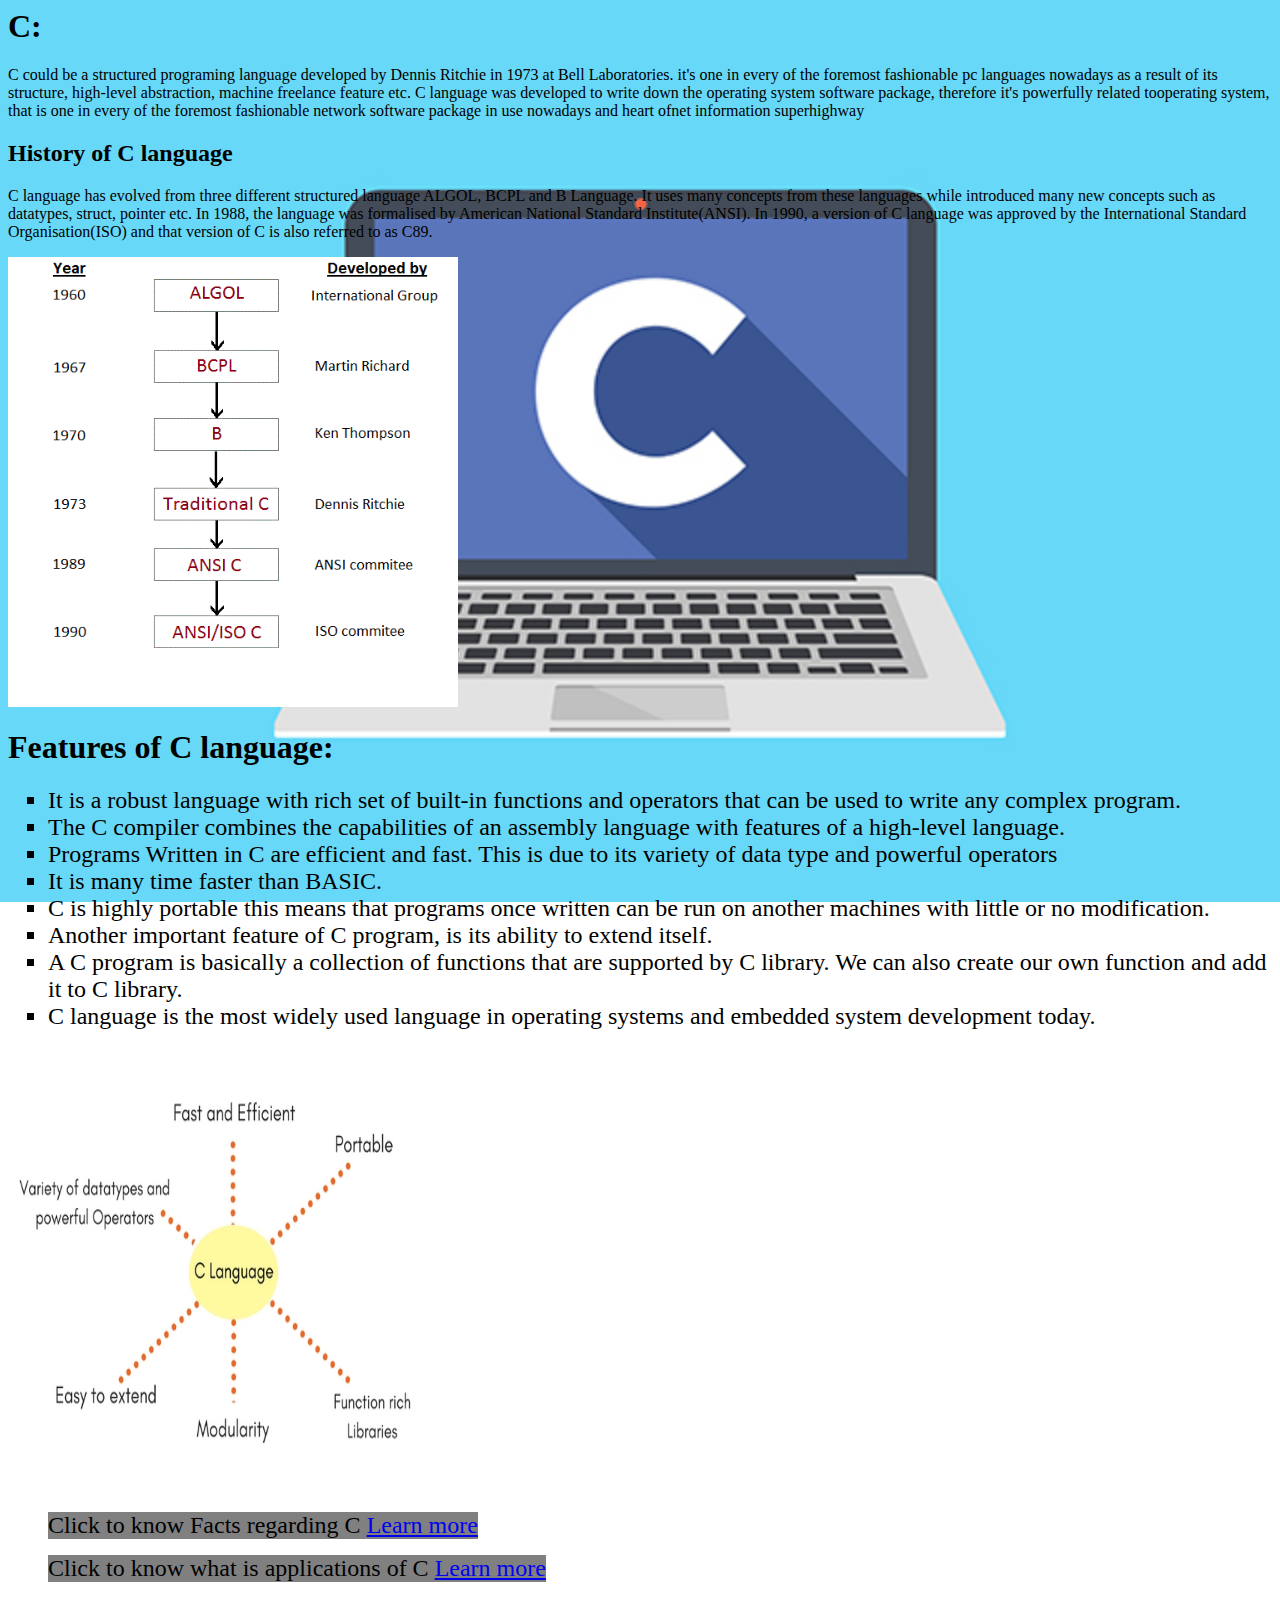
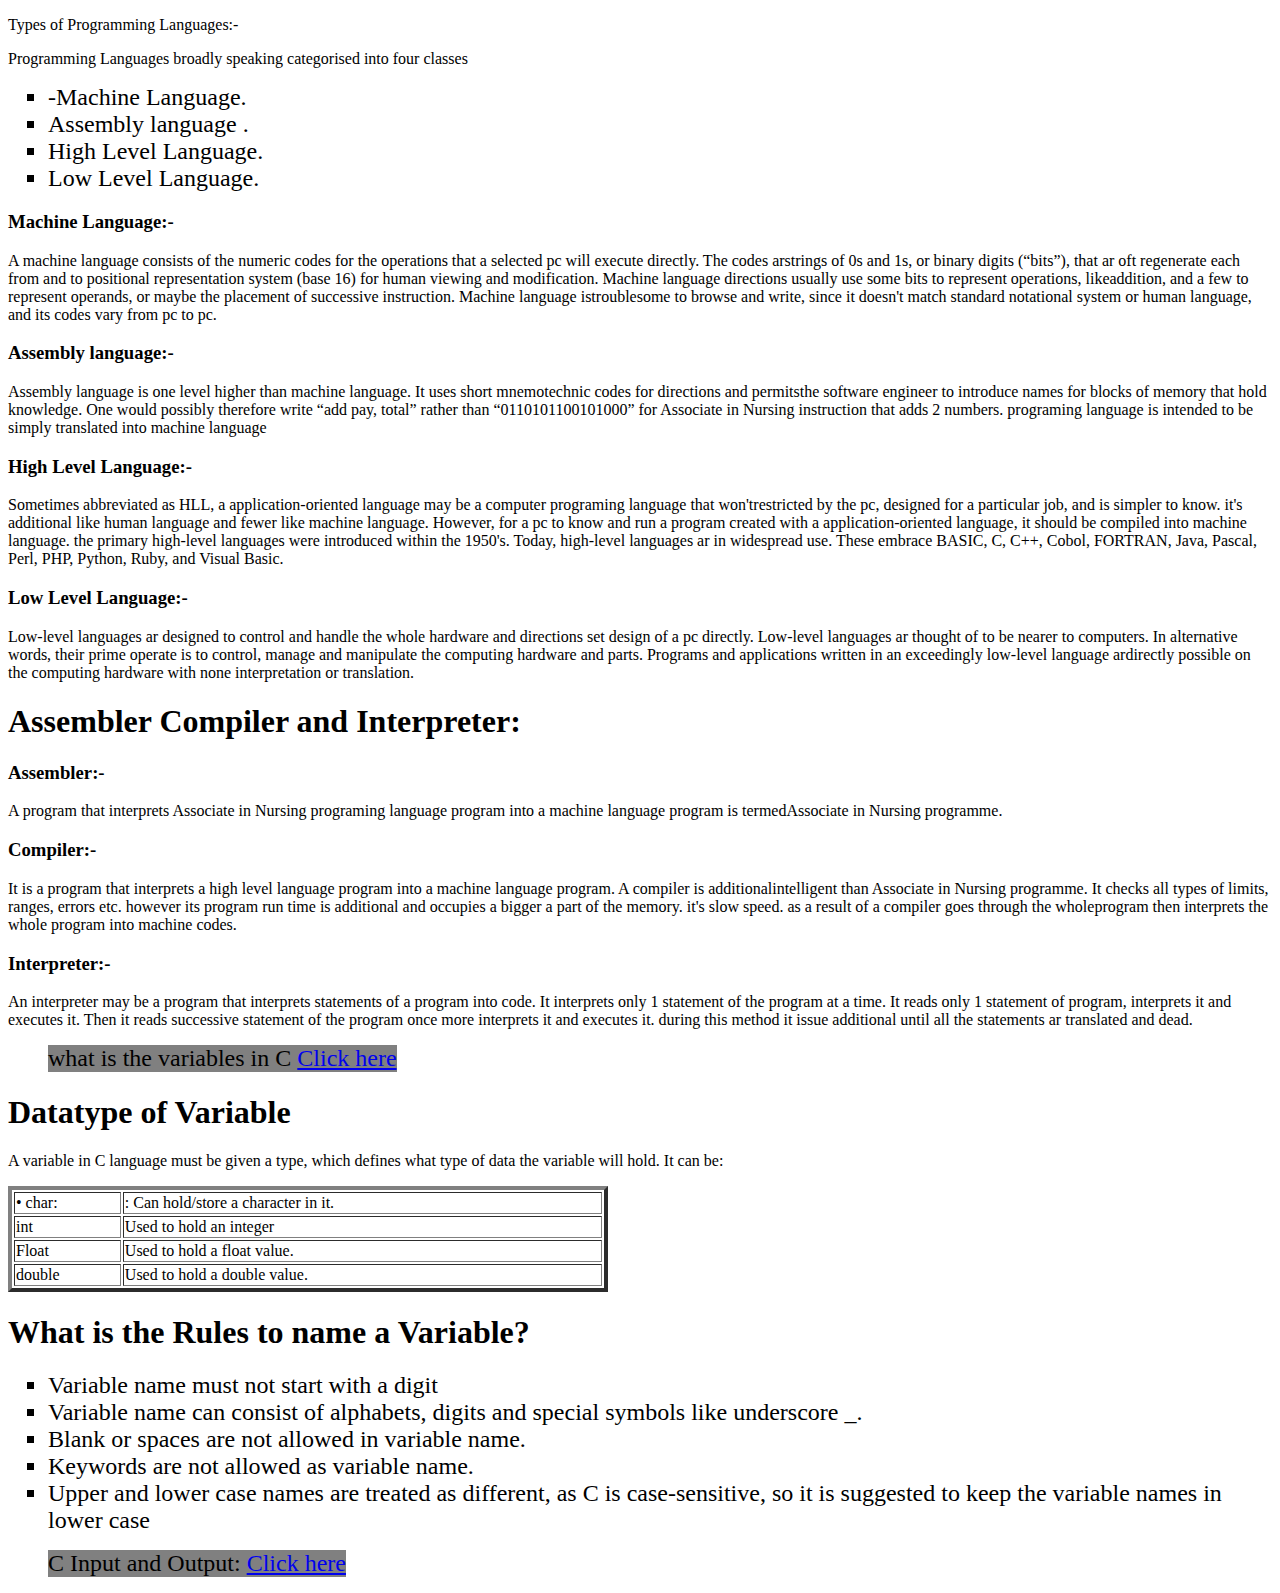
<file: index.html>
<html> 
	<head> 
	<meta charset="utf-8"> 
	<meta name="description"content"this is my website"> 
	<title>website </title> 
	<link rel="stylesheet" href="website.CSS" /> 

</head> 
	<body class="classs" > 
	<div > 
	
	<h1 > C: </h1> 
	
	<p class=" text2" > C could be a structured programing language developed by Dennis Ritchie in 1973 at Bell Laboratories. it's one in every of the foremost fashionable pc languages nowadays as a result of its structure, high-level abstraction, machine freelance feature etc. C language was developed to write down the operating system software package, therefore it's powerfully related tooperating system, that is one in every of the foremost fashionable network software package in use nowadays and heart ofnet information superhighway</p>
	<h2>History of C language</h2>
	
	<p>
C language has evolved from three different structured language ALGOL, BCPL and B Language. It uses many concepts from these languages while introduced many new concepts such as datatypes, struct, pointer etc. In 1988, the language was formalised by American National Standard Institute(ANSI). In 1990, a version of C language was approved by the International Standard Organisation(ISO) and that version of C is also referred to as C89.</p>
	<img src ="hh.gif" width="450" height="450" class="right" >
	<h1>Features of C language:</h1>
	<ul>
		<li>It is a robust language with rich set of built-in functions and operators that can be used to write any complex program.</li>
		
		<li>The C compiler combines the capabilities of an assembly language with features of a high-level language.</li>
	<li>	Programs Written in C are efficient and fast. This is due to its variety of data type and powerful operators</li>
	<li>It is many time faster than BASIC.</li>
	<li>	C is highly portable this means that programs once written can be run on another machines with little or no modification.</li>
	<li>	Another important feature of C program, is its ability to extend itself.</li>
	<li>	A C program is basically a collection of functions that are supported by C library. We can also create our own function and add it to C library.</li>
	<li>	C language is the most widely used language in operating systems and embedded system development today.</li>
	</ul>
		<img src ="f.jpg" width="450" height="450" >
	<nav >
			<ul class="nav" >
               
			<li> Click to know Facts regarding C <a href=" fact.HTML"> Learn more </a> </li>
			</ul>
	</nav>
	<nav >
			<ul class="nav" >
               
			<li> Click to know what is applications of C <a href=" a.HTML"> Learn more </a> </li>
			</ul>
	</nav>
	</div>
	<br>
	<h>Types of Programming Languages:-</h>
	<p>Programming Languages broadly speaking categorised into four classes</p>
	<ul>
		<li>-Machine Language.</li>
		<li>Assembly language .</li>
		<li>High Level Language.</li>
		<li>Low Level Language.</li>

	</ul>
	<h3>Machine Language:-</h3>
	<p>A machine language consists of the numeric codes for the operations that a selected pc will execute directly. The codes arstrings of 0s and 1s, or binary digits (“bits”), that ar oft regenerate each from and to positional representation system (base 16) for human viewing and modification. Machine language directions usually use some bits to represent operations, likeaddition, and a few to represent operands, or maybe the placement of successive instruction. Machine language istroublesome to browse and write, since it doesn't match standard notational system or human language, and its codes vary from pc to pc.

</p>
	<h3>
Assembly language:-
</h3>
	<p>
Assembly language is one level higher than machine language. It uses short mnemotechnic codes for directions and permitsthe software engineer to introduce names for blocks of memory that hold knowledge. One would 

possibly therefore write “add pay, total” rather than “0110101100101000” for Associate in Nursing instruction that adds 2 numbers. programing language is intended to be simply translated into machine language
</p>
	<h3>High Level Language:-</h3>
	<p>Sometimes abbreviated as HLL, a application-oriented language may be a computer programing language that won'trestricted by the pc, designed for a particular job, and is simpler to know. it's additional like human language and fewer like machine language. However, for a pc to know and run a program created with a application-oriented language, it should be compiled into machine language. the primary high-level languages were introduced within the 1950's. Today, high-level languages ar in widespread use. These embrace BASIC, C, C++, Cobol, FORTRAN, Java, Pascal, Perl, PHP, Python, Ruby, and Visual Basic.</p>
	 
	<h3>Low Level Language:-</h3>
	<p>Low-level languages ar designed to control and handle the whole hardware and directions set design of a pc directly. Low-level languages ar thought of to be nearer to computers. In alternative words, their prime operate is to control, manage and manipulate the computing hardware and parts. Programs and applications written in an exceedingly low-level language ardirectly possible on the computing hardware with none interpretation or translation.</p>
		<h1>Assembler Compiler and Interpreter:</h1>
		<h3>Assembler:-</h3>
		<p>A program that interprets Associate in Nursing programing language program into a machine language program is termedAssociate in Nursing programme.</p>
		<h3>
Compiler:-
</h3>
		<p>It is a program that interprets a high level language program into a machine language program. A compiler is additionalintelligent than Associate in Nursing programme. It checks all types of limits, ranges, errors etc. however its program run time is additional and occupies a bigger a part of the 

memory. it's slow speed. as a result of a compiler goes through the wholeprogram then interprets the whole program into machine codes.
</p>
		<h3>Interpreter:-</h3>
		<p>An interpreter may be a program that interprets statements of a program into code. It interprets only 1 statement of the program at a time. It reads only 1 statement of program, interprets it and executes it. Then it reads successive statement of the program once more interprets it and executes it. during this method it issue additional until all the statements ar translated and dead.</p>
		
		<nav >
			<ul class="nav" >
               
			<li>  what is the variables in  C <a href=" variables.HTML"> Click here</a> </li>
			</ul>
	</nav>
		<h1>Datatype of Variable</h1>
		<p>A variable in C language must be given a type, which defines what type of data the variable will hold.
It can be:
</p>
		<table border="4" width="600"> 
	
	
	
	<tr> 
	<td>•	char: </td> 
	<td>: Can hold/store a character in it.</td> 
	
	</tr> 
	<tr> 
	<td>int</td> 
	<td> Used to hold an integer</td> 
	
	</tr> 
		<tr> 
	<td>Float</td> 
	<td> Used to hold a float value.</td> 
	
	</tr>
			<tr> 
	<td>double</td> 
	<td> Used to hold a double value.</td> 
	
	</tr>
		</table>
		<h1>What is the Rules to name a Variable?</h1>
		<ul>
			<li>	Variable name must not start with a digit</li>
			<li>	Variable name can consist of alphabets, digits and special symbols like underscore _.</li>
			<li>	Blank or spaces are not allowed in variable name.</li>
			<li>	Keywords are not allowed as variable name.</li>
			<li>	Upper and lower case names are treated as different, as C is case-sensitive, so it is suggested to keep the variable names in lower case</li>
		</ul>
		
		<nav >
			<ul class="nav" >
               
			<li>  C Input and Output: <a href=" s.HTML"> Click here</a> </li>
			</ul>
	</nav>
	
	</body> 
	</html>
</file>
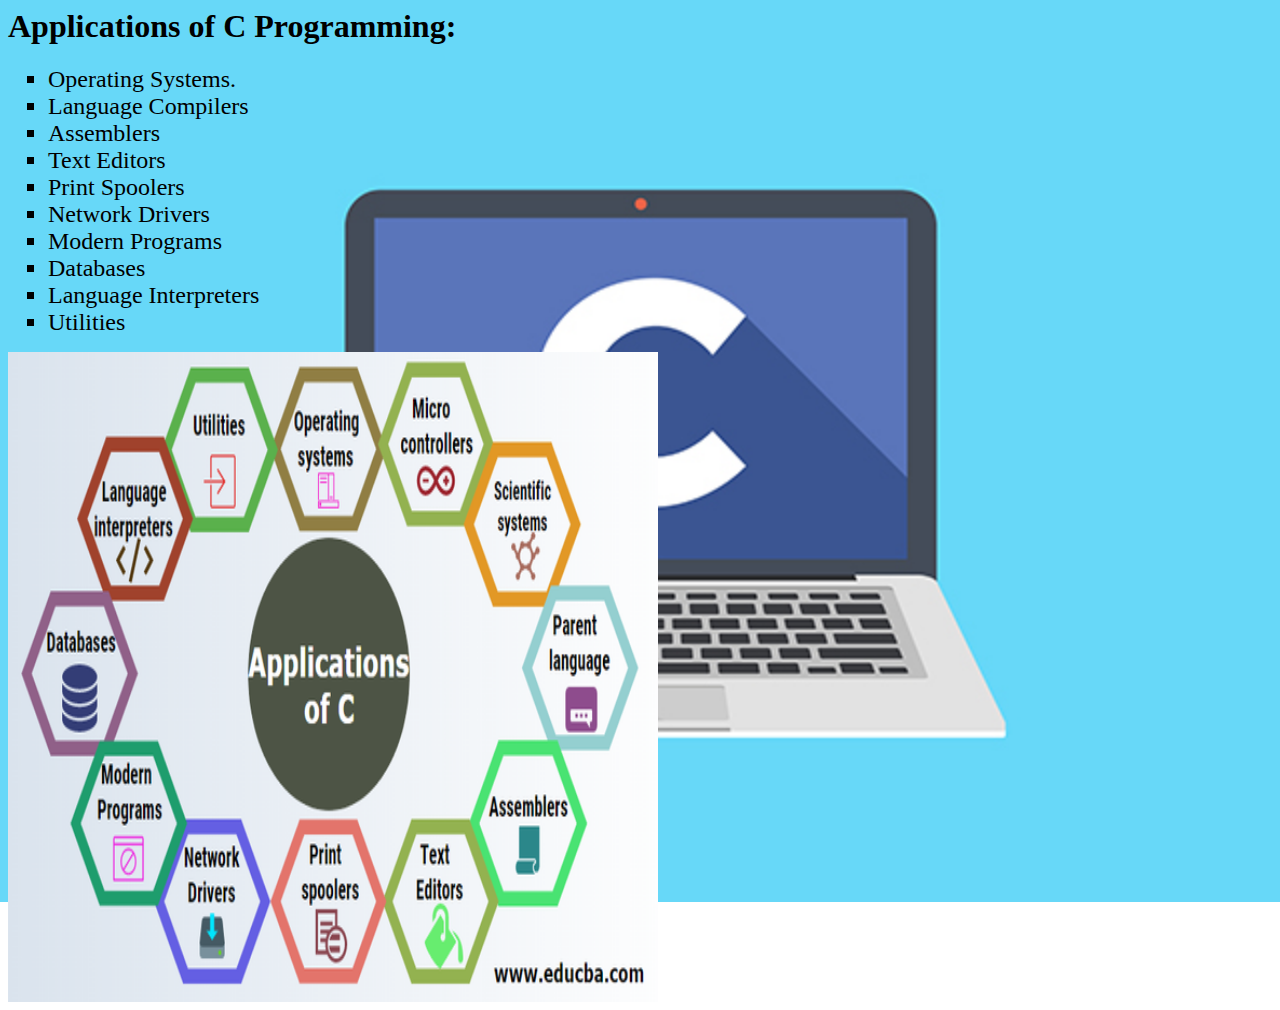
<file: a.HTML>
<html> 
	<head> 
	<meta charset="utf-8"> 
	<meta name="description"content"this is my website"> 
	<title>website</title> 
	<link rel="stylesheet" href="website.CSS" /> 

	
	
	</head> 
	<body class="classs" >
        <h1>Applications of C Programming:</h1>
        <ul>
            <li>	Operating Systems.</li>
            <li>Language Compilers</li>
            <li>	Assemblers</li>
            <li>Text Editors</li>
            <li>	Print Spoolers</li>
            <li>	Network Drivers</li>
            <li>	Modern Programs</li>
			<li>	Databases</li>
			<li>	Language Interpreters</li>
			<li>Utilities
			</li>
        </ul>
		<img src ="a.png" width="650" height="650" >
    </body>
</html>
</file>
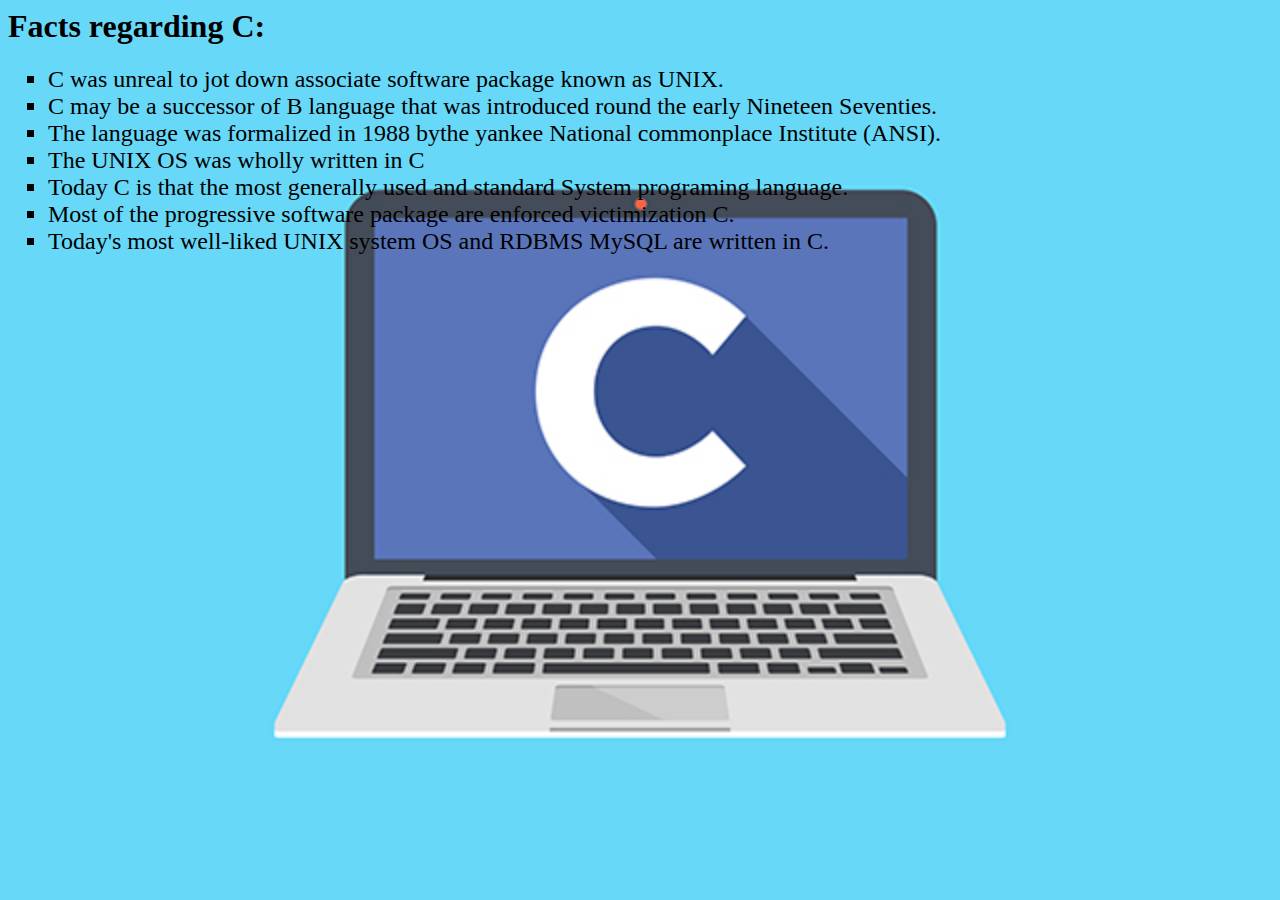
<file: fact.HTML>
<html> 
	<head> 
	<meta charset="utf-8"> 
	<meta name="description"content"this is my website"> 
	<title>website</title> 
	<link rel="stylesheet" href="website.CSS" /> 

	
	
	</head> 
	<body class="classs" >
        <h1>Facts regarding C:</h1>
        <ul>
            <li>C was unreal to jot down associate software package known as UNIX.</li>
            <li>C may be a successor of B language that was introduced round the early Nineteen Seventies.</li>
            <li>The language was formalized in 1988 bythe yankee National commonplace Institute (ANSI).</li>
            <li>The UNIX OS was wholly written in C</li>
            <li>Today C is that the most generally used and standard System programing language.</li>
            <li>Most of the progressive software package are enforced victimization C.</li>
            <li>Today's most well-liked UNIX system OS and RDBMS MySQL are written in C.</li>
        </ul>
    </body>
</html>
</file>
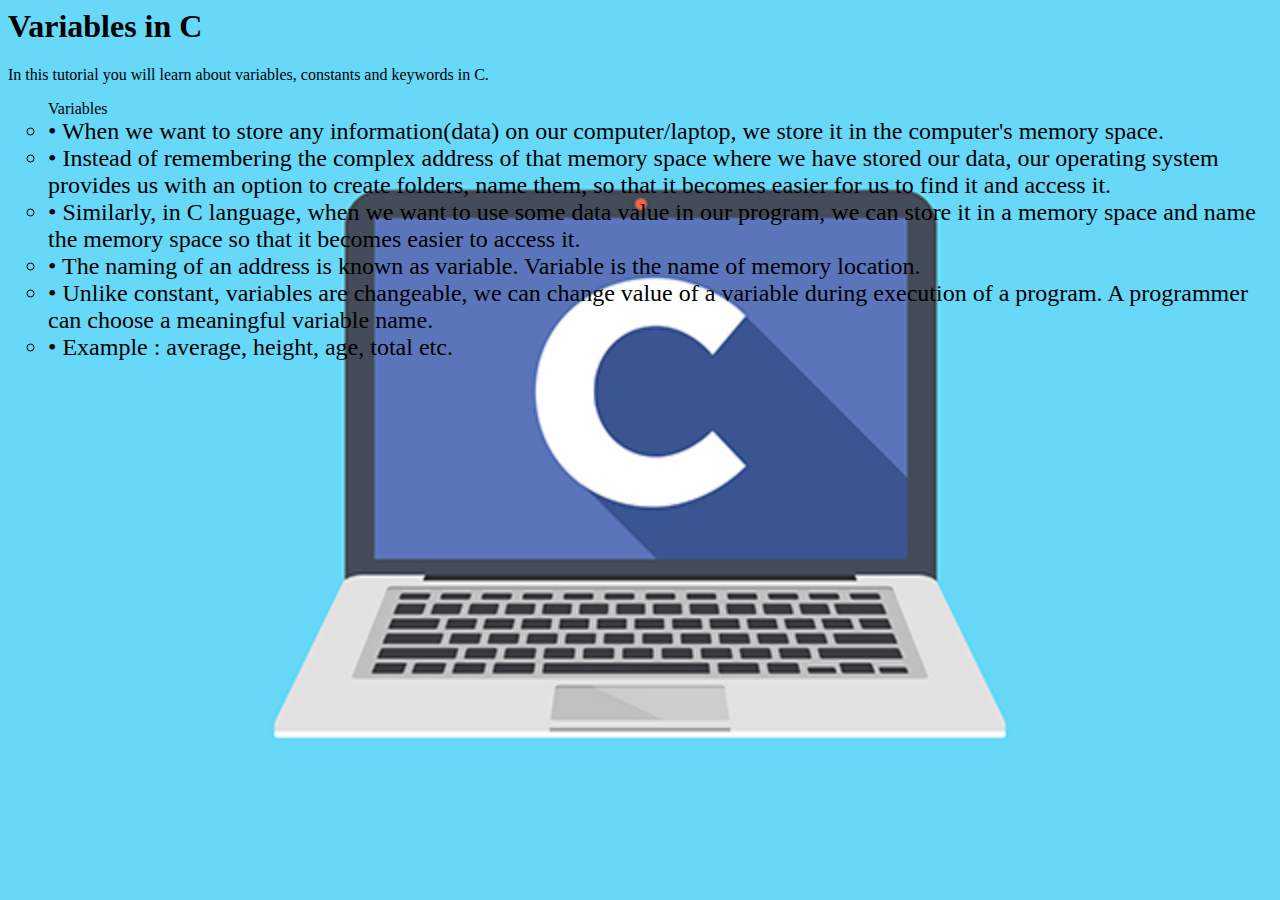
<file: variables.HTML>
<html> 
	<head> 
	<meta charset="utf-8"> 
	<meta name="description"content"this is my website"> 
	<title>website</title> 
	<link rel="stylesheet" href="website.CSS" /> 

	
	
	</head> 
	<body class="classs" >
        <h1>Variables in C</h1>
		<p>In this tutorial you will learn about variables, constants and keywords in C.</p>
		<ol>Variables
			<li>•	When we want to store any information(data) on our computer/laptop, we store it in the computer's memory space.</li>
		<li>•	Instead of remembering the complex address of that memory space where we have stored our data, our operating system provides us with an option to create folders, name them, so that it becomes easier for us to find it and access it.</li>
		<li>•	Similarly, in C language, when we want to use some data value in our program, we can store it in a memory space and name the memory space so that it becomes easier to access it.</li>
	<li>•	The naming of an address is known as variable. Variable is the name of memory location.</li>
		<li>•	Unlike constant, variables are changeable, we can change value of a variable during execution of a program. A programmer can choose a meaningful variable name.</li>
		<li>•	Example : average, height, age, total etc.</li>
		</ol>
    </body>
</html>
</file>
<file: website.CSS>
.classs{
    
  background-image: url('c.jpg');
    background-repeat: no-repeat;
    background-attachment:fixed;
    background-position: center;
    background-size: cover;
}


a:hover{
    color:red;
    font-weight:bolder;
    font-size:xx-large;
    
}
.nav li {
  display: inline-block;
   background-color: grey;
}

ol{
    list-style-type:circle;
  }
  ul{
    list-style-type:square 
    
  }
  li{
    font-size: x-large
  }
</file>
